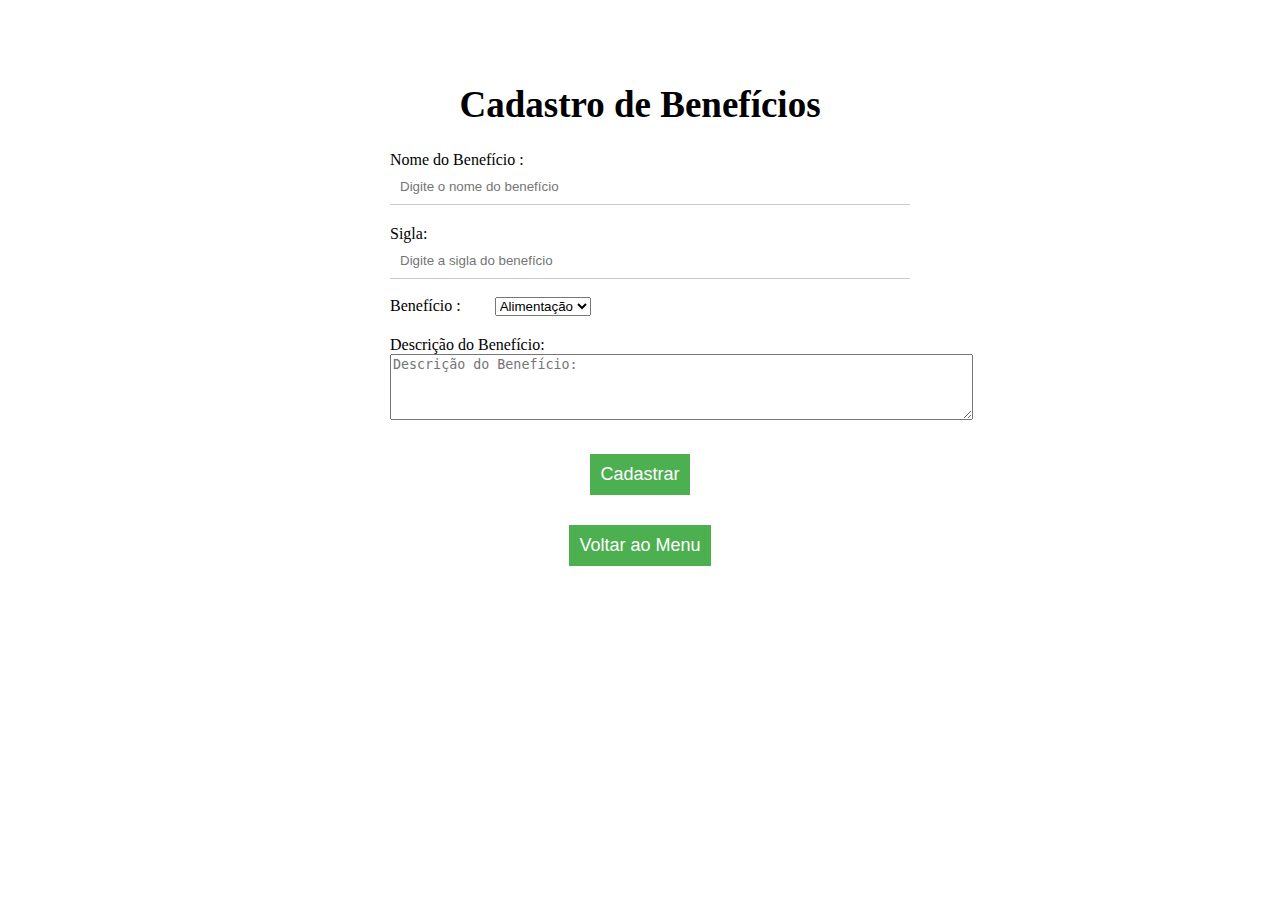
<file: webapp/cadastrodebeneficios.html>
<!DOCTYPE html>
<html lang="pt-br">
<head>
<meta charset="UTF-8">
<meta
	name="description"
	content="Página de Cadastro de Benefícios da Unipaulistana">
<meta
	name="keywords"
	content="benefícios, Cadastro, Unipaulistana">
<meta
	name="author"
	content="Jailson Costa dos Santos">
<meta
	name="viewport"
	content="width=device-width, initial-scale=1.0">
<meta
	http-equiv="X-UA-Compatible"
	content="IE=Edge">
<title>Cadastro de Benefícios</title>
<link
	rel="stylesheet"
	type="text/css"
	href="css/style04.css">
</head>
<body>
	<div class="form-page">
		<h1>Cadastro de Benefícios</h1>
		<form
			action="SalvaBeneficio"
			method="post">
			<label
				for="nome"
				class="etiqueta">Nome do Benefício :</label> <input
				type="text"
				id="nome"
				name="nomebeneficio"
				placeholder="Digite o nome do benefício"
				required="required"> <br> <label
				for="sigla"
				class="etiqueta">Sigla:</label> <input
				type="text"
				id="sigla"
				name="siglabeneficio"
				placeholder="Digite a sigla do benefício"> <br> <br>
				<label for ="tipobeneficio"  class="boxselect">Benefício :</label>
			<select id="tipobeneficio" name="tipobeneficio" class="optionselect">
			<option value="alimentacao">Alimentação</option>
			<option value="educacao">Educação</option>
			<option value="refeicao">Refeição</option>
			<option value="saude">Saúde</option>
			<option value="transporte">Transporte</option>
			</select>
			<br>
				<label
				for="descricaoDepartamento"
				class="etiqueta">Descrição do Benefício:</label>
			<textarea
				id="descricaoBeneficio"
				name="descricaobeneficio"
				rows="4"
				cols="70" placeholder="Descrição do Benefício:"></textarea>
			<br>
			<button type="submit">Cadastrar</button>
		</form>
		<form action="menuprincipal.html">
    <button type="submit" />Voltar ao Menu</button>
</form>
	</div>
</body>
</html>
</file>
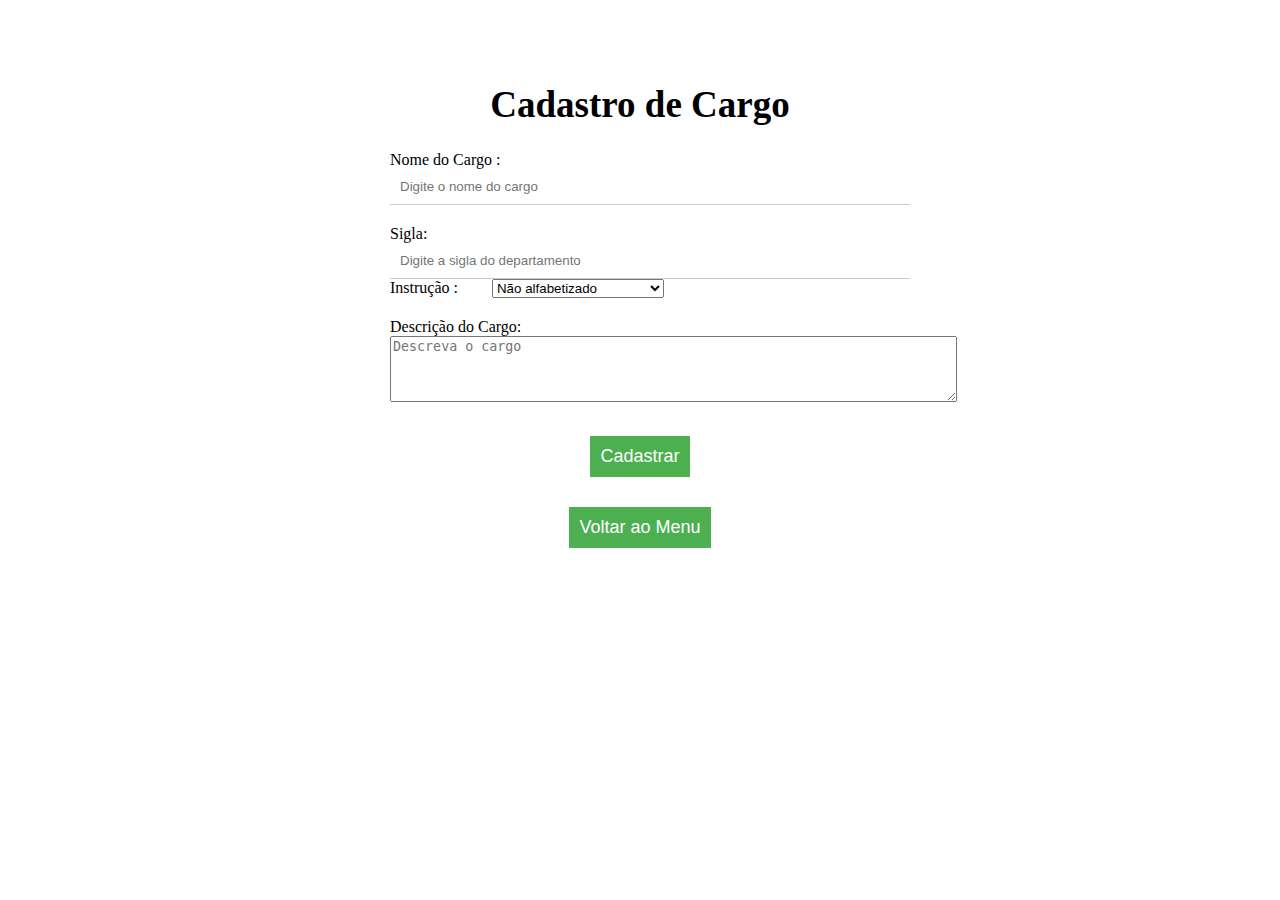
<file: webapp/cadastrodecargo.html>
<!DOCTYPE html>
<html lang="pt-br">
<head>
<meta charset="UTF-8">
<meta
	name="description"
	content="Página de Cadastro de Cargos da Unipaulistana">
<meta
	name="keywords"
	content="Cargo, Cadastro, Unipaulistana">
<meta
	name="author"
	content="Jailson Costa dos Santos">
<meta
	name="viewport"
	content="width=device-width, initial-scale=1.0">
<meta
	http-equiv="X-UA-Compatible"
	content="IE=Edge">
<title>Cadastro de Cargo</title>
<link
	rel="stylesheet"
	type="text/css"
	href="css/style04.css">
</head>
<body>
	<div class="form-page">
		<h1>Cadastro de Cargo</h1>
		<form
			action="SalvaCargo"
			method="post">
			<label
				for="nome"
				class="etiqueta">Nome do Cargo :</label> <input
				type="text"
				id="nome"
				name="nomedocargo"
				placeholder="Digite o nome do cargo"
				required="required"> <br>  <label
				for="sigla"
				class="etiqueta">Sigla:</label> <input
				type="text"
				id="sigla"
				name="sigla"
				placeholder="Digite a sigla do departamento" required="required">
				 <br>  
				 <label for ="instrucao"  class="boxselect">Instrução :</label>
			<select id="instrucao" name="instrucao" class="optionselect">
			<option value="estagiario">Não alfabetizado</option>
			<option value="programadorjunior">Fundamental Incompleto</option>
			<option value="programadorpleno">Fundamental Completo</option>
			<option value="programadorsenior">Ensino Médio Incompleto</option>
			<option value="especialista">Ensino Médio Completo</option>
			</select>
			<br><label
				for="descricao"
				class="etiqueta">Descrição do Cargo:</label><textarea id="descricaodocargo" name="descricaodocargo" rows="4" cols="68" placeholder="Descreva o cargo" required="required"></textarea>
  <br>
			<button type="submit">Cadastrar</button>
		</form>
		<form action="menuprincipal.html">
    <button type="submit" />Voltar ao Menu</button>
</form>
	</div>
</body>
</html>
</file>
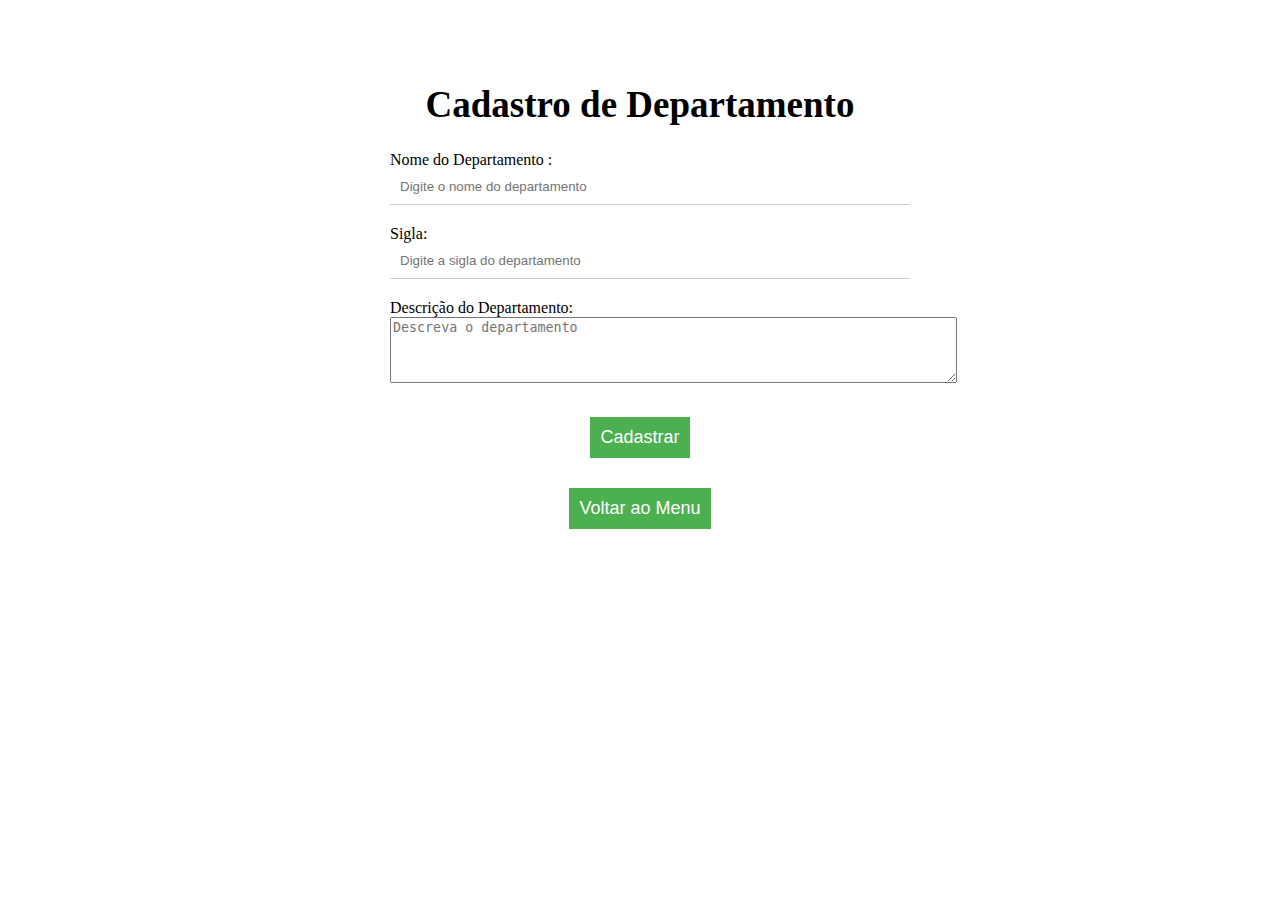
<file: webapp/cadastrodepartamento.html>
<!DOCTYPE html>
<html lang="pt-br">
<head>
<meta charset="UTF-8">
<meta
	name="description"
	content="Página de Cadastro de Departamentos da Unipaulistana">
<meta
	name="keywords"
	content="Departamentos, Cadastro, Unipaulistana">
<meta
	name="author"
	content="Jailson Costa dos Santos">
<meta
	name="viewport"
	content="width=device-width, initial-scale=1.0">
<meta
	http-equiv="X-UA-Compatible"
	content="IE=Edge">
<title>Cadastro de Departamento</title>
<link
	rel="stylesheet"
	type="text/css"
	href="css/style04.css">
</head>
<body>
	<div class="form-page">
		<h1>Cadastro de Departamento</h1>
		<form
			action="SalvaDepartamento"
			method="post">
			<label
				for="nome"
				class="etiqueta">Nome do Departamento :</label> <input
				type="text"
				id="nome"
				name="nomedepartamento"
				placeholder="Digite o nome do departamento"
				required="required"> <br>  <label
				for="sigla"
				class="etiqueta">Sigla:</label> <input
				type="text"
				id="sigla"
				name="sigla"
				placeholder="Digite a sigla do departamento" required="required">
				 <br>  <label
				for="descricao"
				class="etiqueta">Descrição do Departamento:</label><textarea id="descricaodepartamento" name="descricao" rows="4" cols="68" placeholder="Descreva o departamento" required="required"></textarea>
  <br>
			<button type="submit">Cadastrar</button>
		</form>
		<form action="menuprincipal.html">
    <button type="submit" />Voltar ao Menu</button>
</form>
	</div>
</body>
</html>
</file>
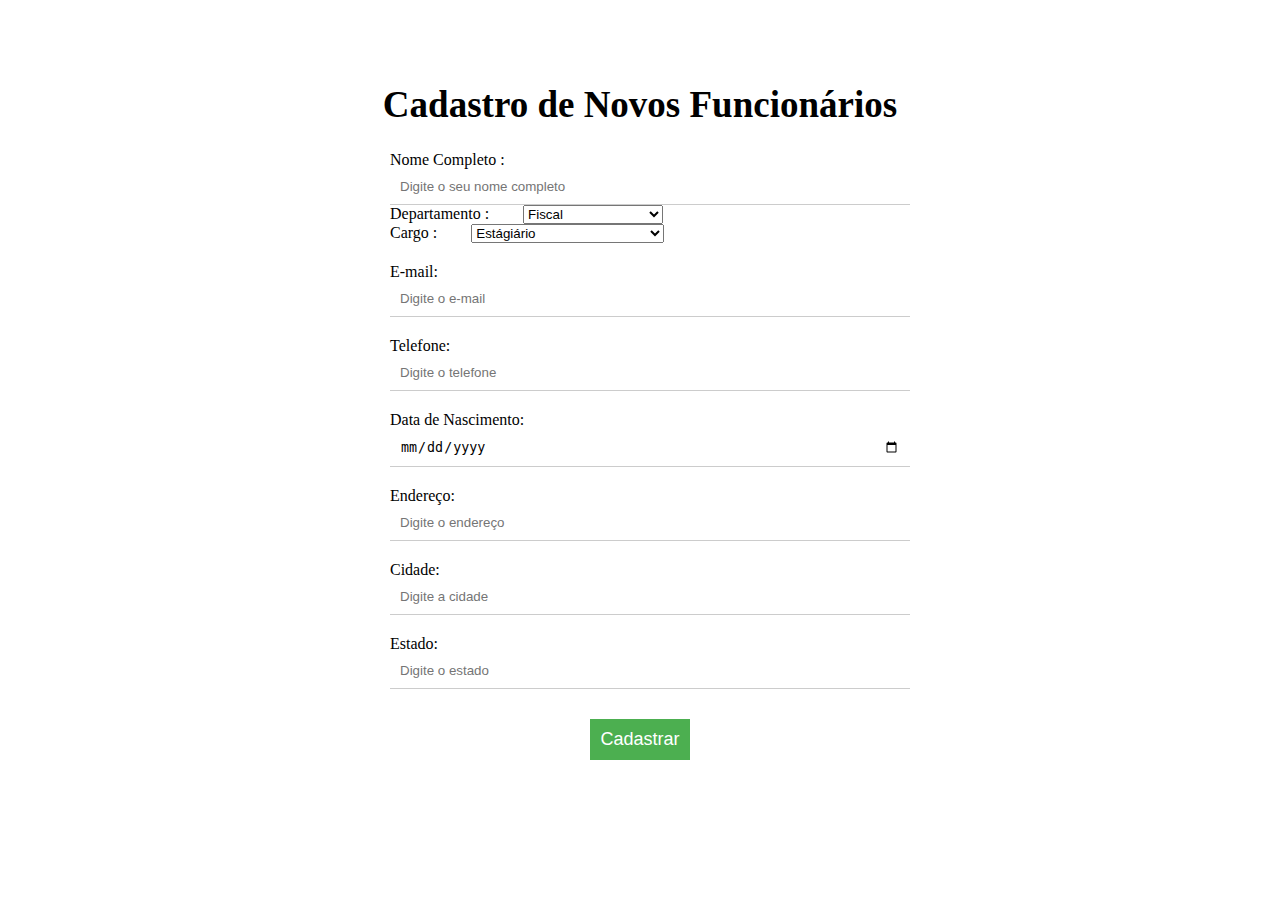
<file: webapp/cadastrofuncionario.html>
<!DOCTYPE html>
<html lang="pt-br">
<head>
<meta charset="UTF-8">
<meta
	name="description"
	content="Página de Cadastro de Funcionários da Unipaulistana">
<meta
	name="keywords"
	content="Funcionários, Cadastro, Unipaulistana">
<meta
	name="author"
	content="Jailson Costa dos Santos">
<meta
	name="viewport"
	content="width=device-width, initial-scale=1.0">
<meta
	http-equiv="X-UA-Compatible"
	content="IE=Edge">
<title>Cadastro de Funcionário</title>
<link rel="stylesheet" type="text/css" href="css/style04.css">
</head>
<body>
	<div class="form-page">
		<h1>Cadastro de Novos Funcionários</h1>
		<form
			action="CadastroFuncionario"
			method="post">
			<label for ="nome" class="etiqueta">Nome Completo :</label>
			<input type="text" id="nome" name="nome" placeholder="Digite o seu nome completo" required="required">
			<label for ="departamento"  class="boxselect">Departamento :</label>
			<select id="departamento" name="departamento" class="optionselect">
			<option value="estagiario">Fiscal</option>
			<option value="programadorjunior">Financeiro</option>
			<option value="programadorpleno">Projetos</option>
			<option value="programadorsenior">Administrativo</option>
			<option value="especialista">Recursos Humanos</option>
			</select>
			<br>
			<label for ="cargo" class="boxselect">Cargo :</label>
			<select id="cargo1" name="cargo" class="optionselect">
			<option value="estagiario">Estágiário</option>
			<option value="programadorjunior">Programador Júnior</option>
			<option value="programadorpleno">Programador Pleno</option>
			<option value="programadorsenior">Programador Sênior</option>
			<option value="especialista">Especialista</option>
			</select>
			 <label for="email" class="etiqueta">E-mail:</label>
           <input type="email" id="email" name="email" placeholder="Digite o e-mail">
            <label for="telefone" class="etiqueta">Telefone:</label>
        <input type="tel" id="telefone" name="telefone" placeholder="Digite o telefone">
         <label for="data-nascimento" class="etiqueta">Data de Nascimento:</label>
        <input type="date" id="data-nascimento" name="datanascimento">
        <label for="endereco" class="etiqueta">Endereço:</label>
        <input type="text" id="endereco" name="endereco" placeholder="Digite o endereço">
        <label for="cidade" class="etiqueta">Cidade:</label>
        <input type="text" id="cidade" name="cidade" placeholder="Digite a cidade">
        <label for="estado" class="etiqueta">Estado:</label>
        <input type="text" id="estado" name="estado" placeholder="Digite o estado">
        <button type="submit">Cadastrar</button>
			</form>
	</div>
</body>
</html>
</file>
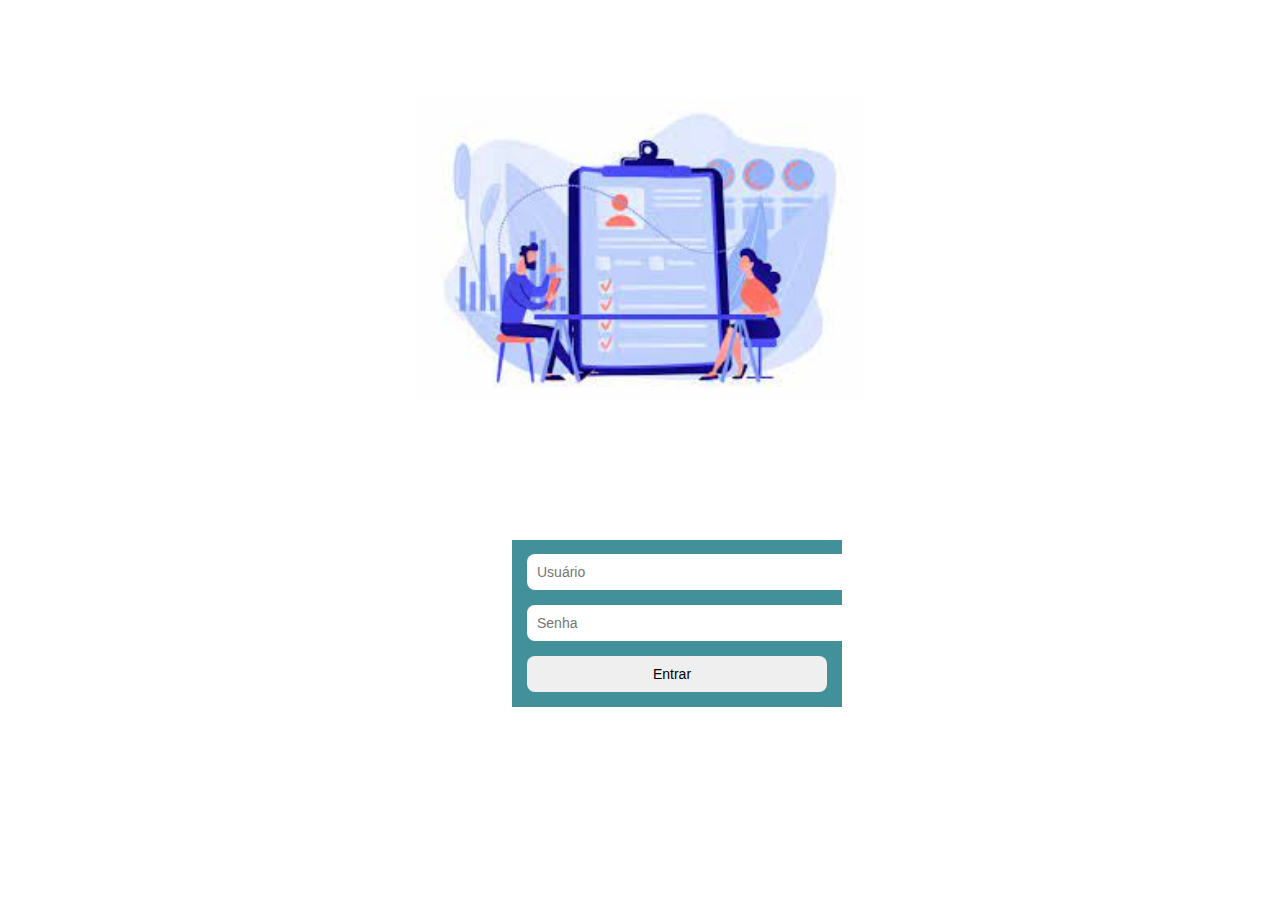
<file: webapp/index02.html>
<!DOCTYPE html>
<html lang="pt-br">
<head>
<meta charset="UTF-8">
<meta name="description"
	content="Página de Login de Recursos Humanos da Unipaulistana">
<meta name="keywords" content="Recursos, Humanos, Unipaulistana">
<meta name="author" content="Jailson Costa dos Santos">
<meta name="viewport" content="width=device-width, initial-scale=1.0">
<meta http-equiv="X-UA-Compatible" content="IE=Edge">
<title>Recursos Humanos Unipaulistana</title>
<link rel="stylesheet" type="text/css" href="css/style02.css">
</head>
<body>
	<div class=login-page>
		<div class=form>
			<form action="servlet1" class="login-form" method="post">
				<input type="text" placeholder="Usuário" name="usuario"><br> <input
					type="password" placeholder="Senha" name= "senha"><br> <input
					type="submit" value="Entrar" class="botao">
			</form>
		</div>
	</div>
</body>
</html>
</file>
<file: webapp/css/style04.css>
@charset "UTF-8";
.form-page{
	text-align: center;
	padding-top: 50px;
}
h1{
	font-size:37px;
}
form{
	width: 500px;
	margin: 0 auto;
	text-align: left;
}
label{
	display: block;
	margin-top: 20px;
}

input[type="text"],
input[type="email"],
input[type="tel"],
input[type="date"]{
width: 100%;
padding:10px;
border: none;
border-bottom: 1px solid #ccc;
	}
.boxselect{
	width: 400px;
	display:inline;
	padding-right: 30px;
	padding-top:20px;
}
#cargo1{
width: 193px;	
}
button[type="submit"]{
	
	display:block;
	margin:30px auto;
	padding: 10px;
	border:none;
	background-color: #4caf50;
	color:#fff;
	font-size: 18px;
	cursor:pointer;
}

button[type="submit"] :hover {
	background-color: #43a047;
}
</file>
<file: webapp/css/style02.css>
@charset "UTF-8";

.login-page{
	background: url("../image/login.jpg") no-repeat;
	height: 480px;
	background-position: center;
	background-size: 450px 300px;
}
.form{
	position: absolute;
	top: 60%;
	left: 40%;
	width: 300px;
	background-color:#42919a;
	padding-top: 14px;
	padding-left: 15px;
	padding-right: 15px;
}
input{
	border:none;
	outline:none;
	width: 100%;
	margin-bottom:15px;
	font-size:14px;
	border-radius: 8px;
	padding-top: 10px;
	padding-bottom:10px;
	padding-left:10px;
	padding-right: 20px;
}
.botao{
	width: 100%;
}
</file>
